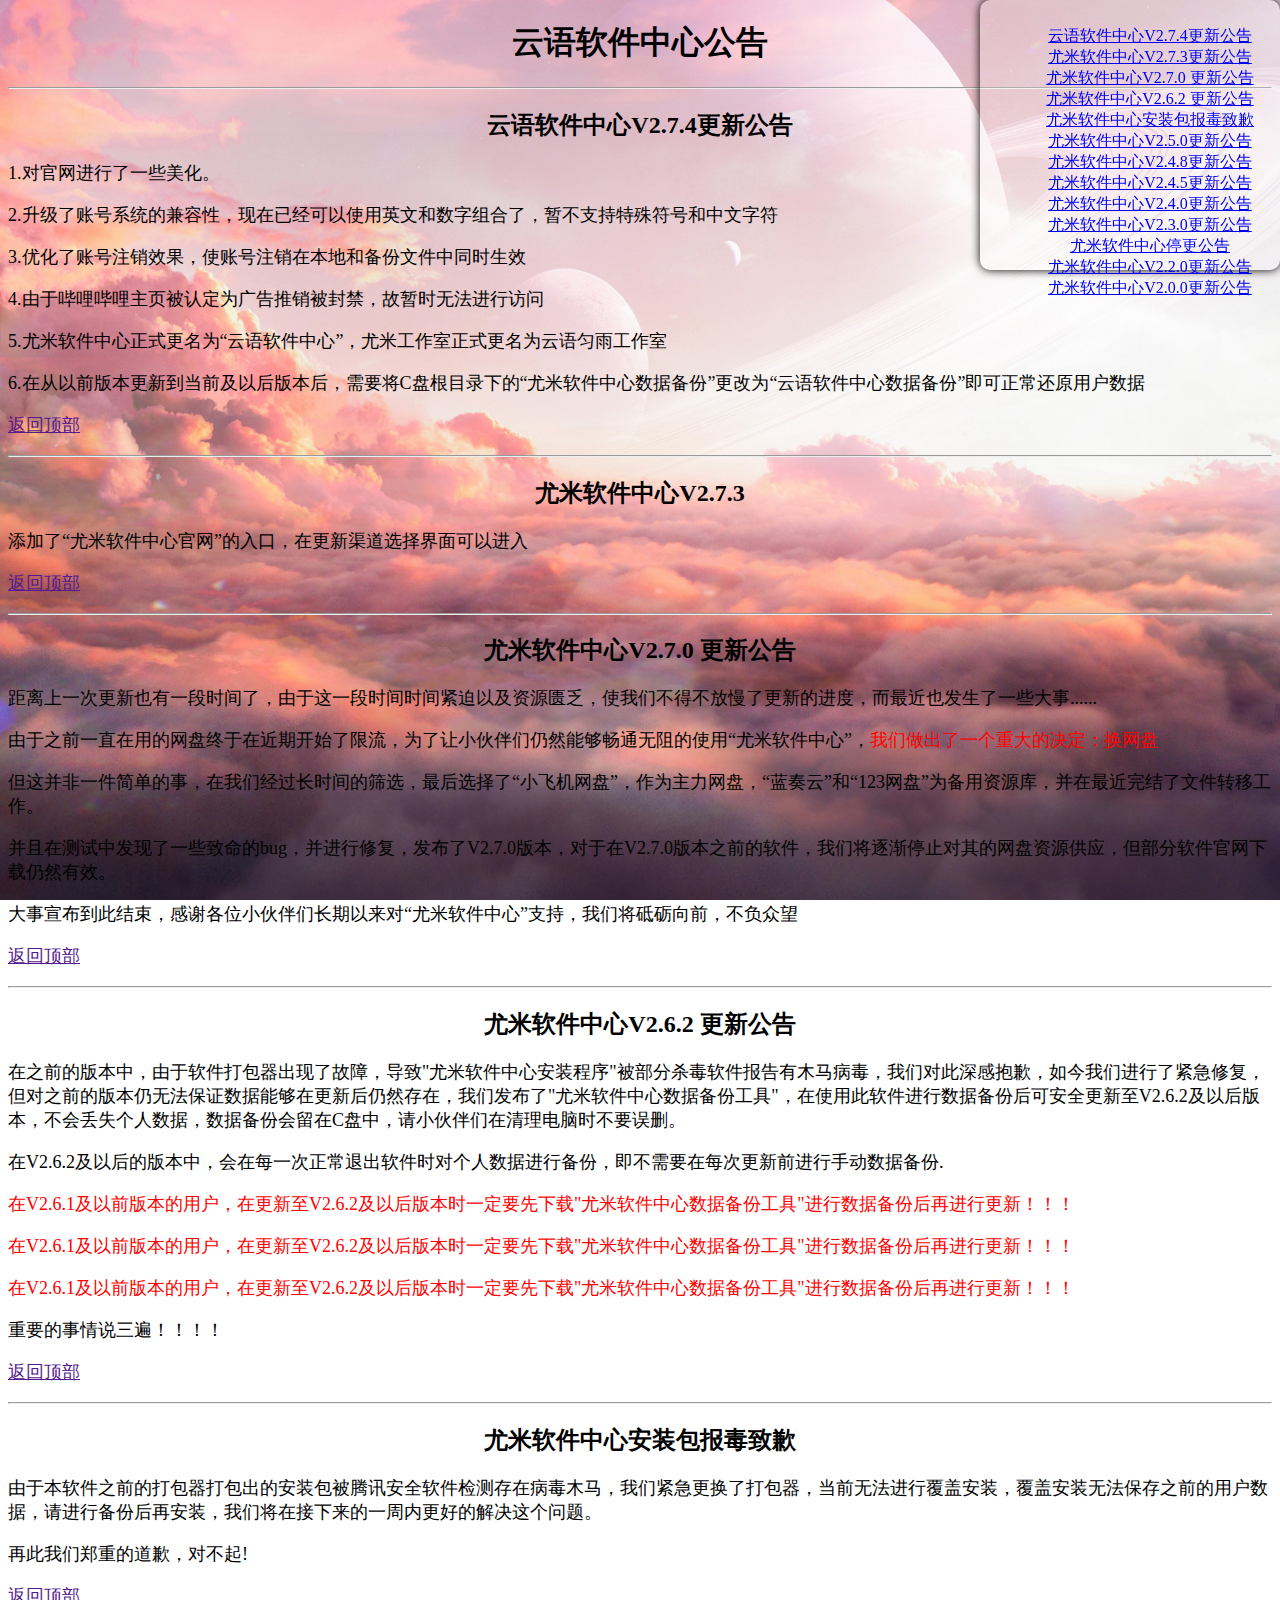
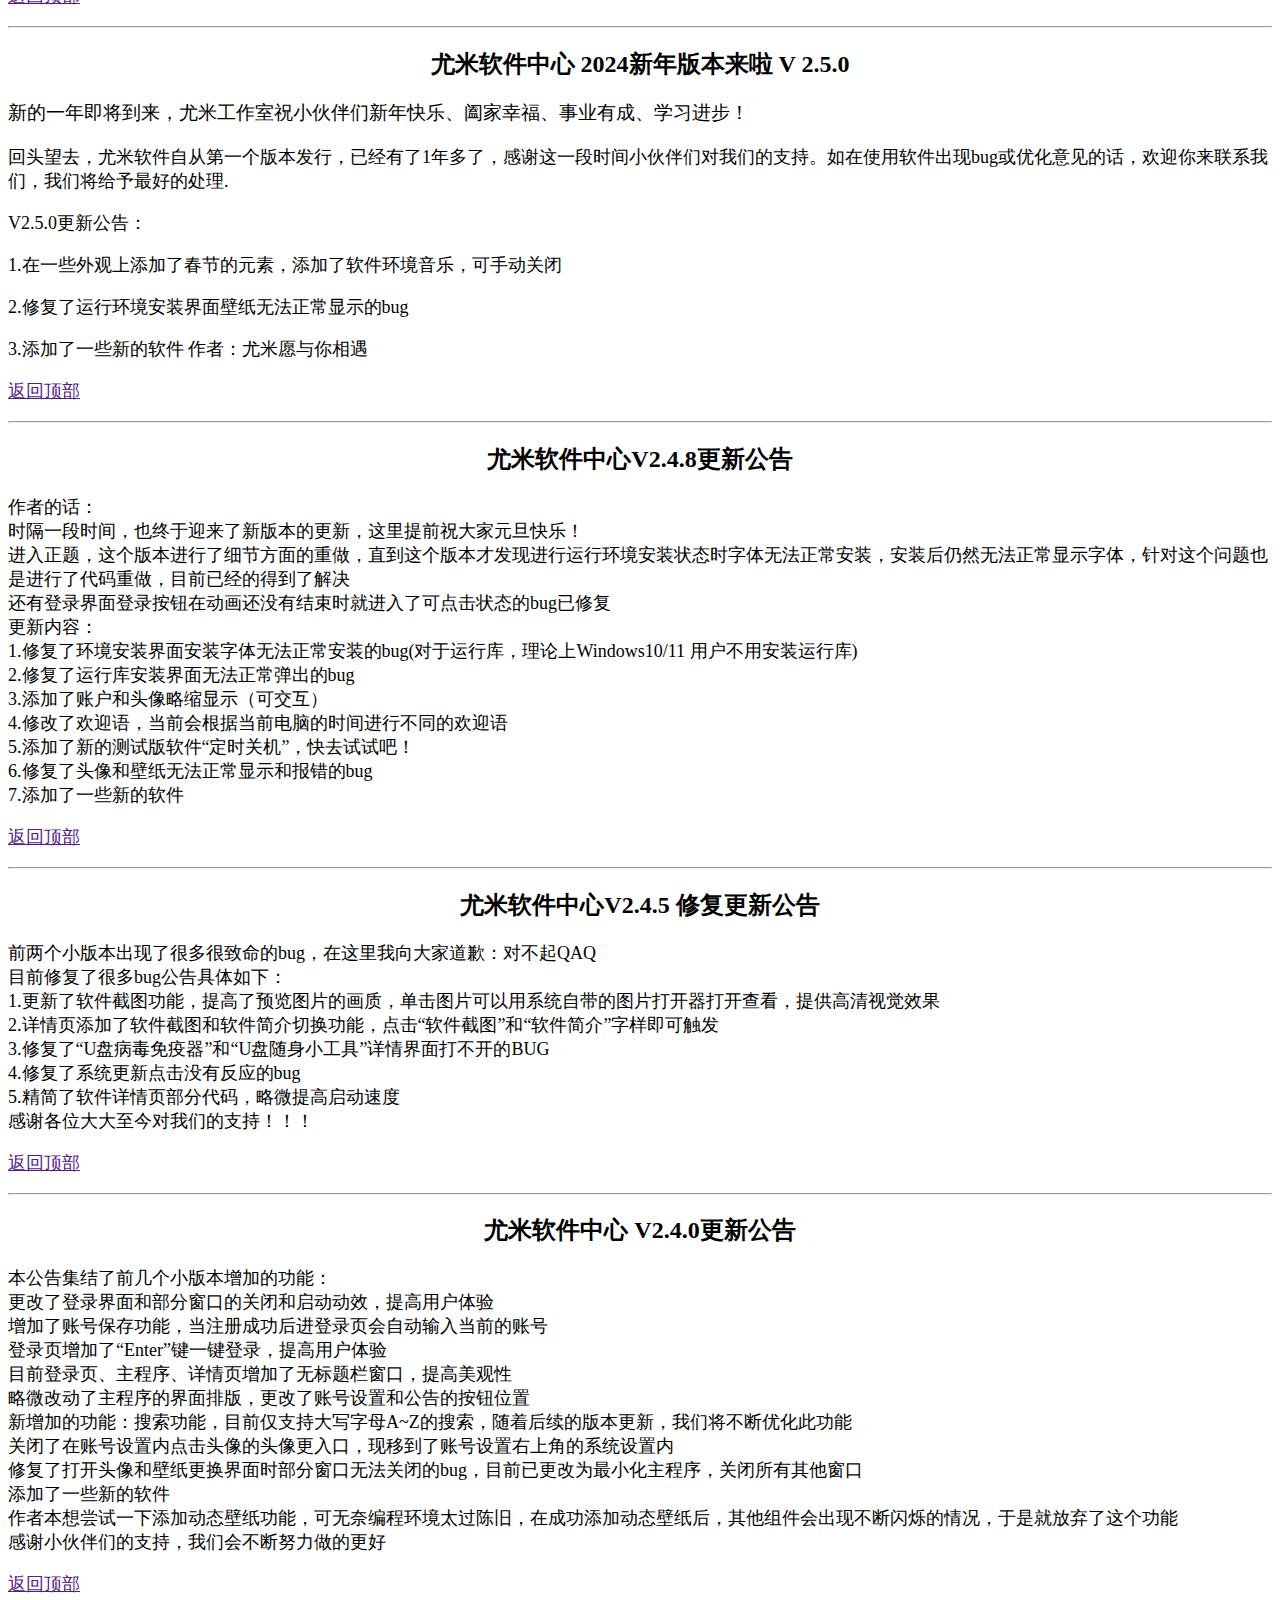
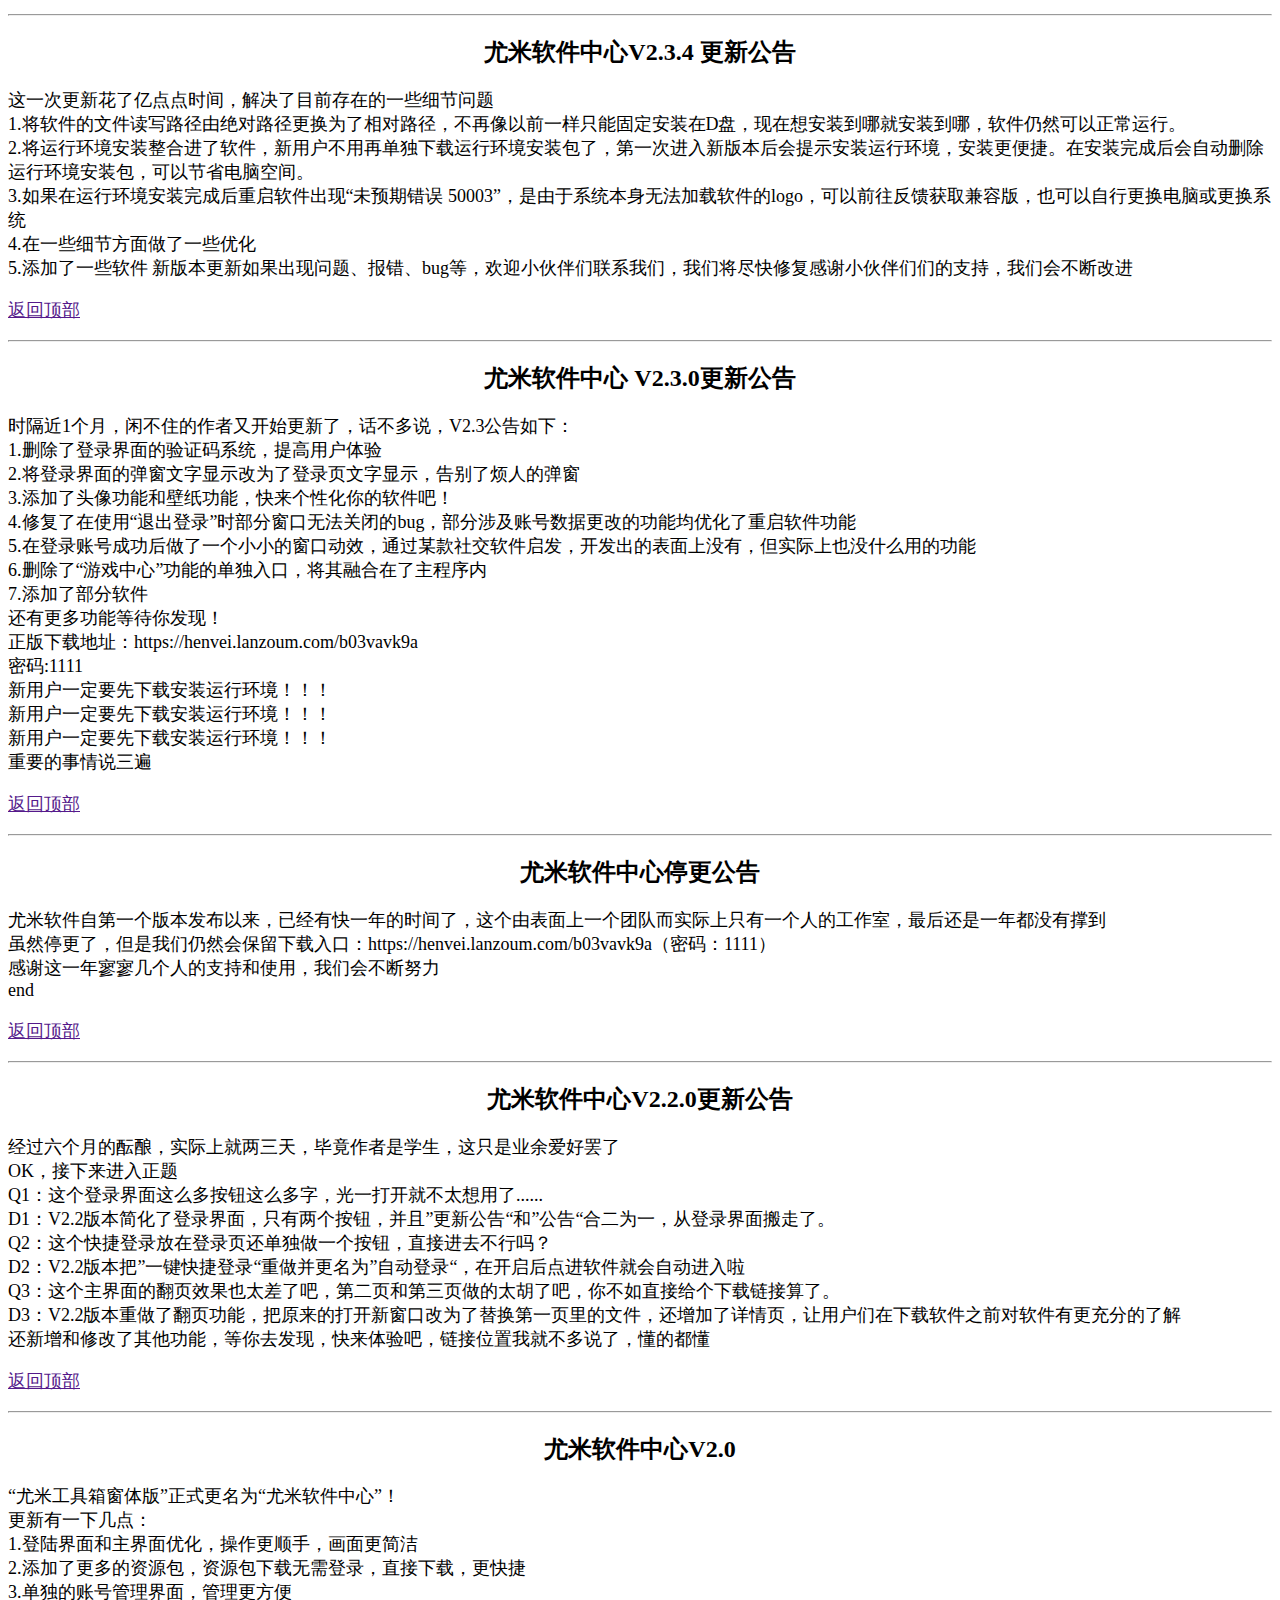
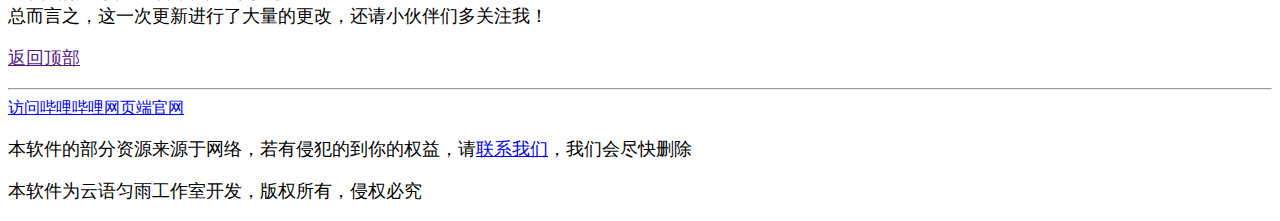
<file: 更新公告.html>
<!DOCTYPE html>
<html lang="en">
<head>
    <meta charset="UTF-8">
    <meta name="viewport" content="width=device-width, initial-scale=1.0">
    <link rel="icon" href="img/云语匀雨工作室logo大.ico">
    <style>
       
        p{
            font-family: '幼圆';
            font-size: large;
        }
        h2{
            font-family: '方正中倩简体';
        }
    </style>
    
    <title>云语软件中心公告</title>
</head>
<body style="background-image: url(img/壁纸2.jpg);background-size: 100% 100%;background-repeat: no-repeat;background-attachment: fixed;background-position: center center;background-color: rgb(255, 255, 255)"text="black">
    <h1 style="font-family: '方正中倩简体';" align="center">云语软件中心公告</h1>
    <hr>
    <aside style="float:right;right:0px;top:0px;width: 280px;height: 250px;background-color:rgba(255,255,255,0.2);border-radius: 10px;box-shadow: 0 0 10px rgb(0, 0, 0);padding: 10px;position: fixed;" >
        <ul type="none" style="list-style-type: none; text-align: center; font-family: '方正中倩简体';">
            <li><a href="#2.7.4">云语软件中心V2.7.4更新公告</a></li>
            <li><a href="#2.7.3">尤米软件中心V2.7.3更新公告</a></li>
            <li><a href="#2.7.0">尤米软件中心V2.7.0 更新公告</a></li>
            <li><a href="#2.6.2">尤米软件中心V2.6.2 更新公告</a></li>
            <li><a href="#baodu">尤米软件中心安装包报毒致歉</a></li>
            <li><a href="#2.5.0">尤米软件中心V2.5.0更新公告</a></li>
            <li><a href="#2.4.8">尤米软件中心V2.4.8更新公告</a></li>
            <li><a href="#2.4.5">尤米软件中心V2.4.5更新公告</a></li>
            <li><a href="#2.4.0">尤米软件中心V2.4.0更新公告</a></li>
            <li><a href="#2.3.0">尤米软件中心V2.3.0更新公告</a></li>
            <li><a href="#tggg">尤米软件中心停更公告</a></li>
            <li><a href="#2.2.0">尤米软件中心V2.2.0更新公告</a></li>
            <li><a href="#2.0.0">尤米软件中心V2.0.0更新公告</a></li>
        </ul>
    </aside>
    <h2 id="2.7.4" style="font-family: '方正中倩简体';" align="center">云语软件中心V2.7.4更新公告</h2>
    <p>1.对官网进行了一些美化。</p>
    <p>2.升级了账号系统的兼容性，现在已经可以使用英文和数字组合了，暂不支持特殊符号和中文字符</p>
    <p>3.优化了账号注销效果，使账号注销在本地和备份文件中同时生效</p>
    <p>4.由于哔哩哔哩主页被认定为广告推销被封禁，故暂时无法进行访问</p>
    <p>5.尤米软件中心正式更名为“云语软件中心”，尤米工作室正式更名为云语匀雨工作室</p>
    <p>6.在从以前版本更新到当前及以后版本后，需要将C盘根目录下的“尤米软件中心数据备份”更改为“云语软件中心数据备份”即可正常还原用户数据</p>
    <p><a href="" style="font-family: '幼圆';font-size:large;">返回顶部</a></p>
    <hr>


    <h2 id="2.7.3"style="font-family: '方正中倩简体';" align="center">尤米软件中心V2.7.3</h2>
    <p style="font-family: '幼圆';font-size:large;">添加了“尤米软件中心官网”的入口，在更新渠道选择界面可以进入</p>
    <p><a href="" style="font-family: '幼圆';font-size:large;">返回顶部</a></p>
    <hr>

    <h2 id="2.7.0"style="font-family: '方正中倩简体';" align="center">尤米软件中心V2.7.0 更新公告</h2>
    
    <p style="font-family: '幼圆';font-size:large;">距离上一次更新也有一段时间了，由于这一段时间时间紧迫以及资源匮乏，使我们不得不放慢了更新的进度，而最近也发生了一些大事......</p>
    <p style="font-family: '幼圆';font-size:large;">由于之前一直在用的网盘终于在近期开始了限流，为了让小伙伴们仍然能够畅通无阻的使用“尤米软件中心”，<span style="color: red;">我们做出了一个重大的决定：换网盘</span></p>
    <p style="font-family: '幼圆';font-size:large;">但这并非一件简单的事，在我们经过长时间的筛选，最后选择了“小飞机网盘”，作为主力网盘，“蓝奏云”和“123网盘”为备用资源库，并在最近完结了文件转移工作。</p>
    <p style="font-family: '幼圆';font-size:large;">并且在测试中发现了一些致命的bug，并进行修复，发布了V2.7.0版本，对于在V2.7.0版本之前的软件，我们将逐渐停止对其的网盘资源供应，但部分软件官网下载仍然有效。</p>
    <p style="font-family: '幼圆';font-size:large;">大事宣布到此结束，感谢各位小伙伴们长期以来对“尤米软件中心”支持，我们将砥砺向前，不负众望</p>
    <p style="font-family: '幼圆';font-size:large;"><a href="">返回顶部</a></p>
    <hr>
   



    <h2 id="2.6.2"style="font-family: '方正中倩简体';" align="center">尤米软件中心V2.6.2 更新公告</h2>
    <p style="font-family: '幼圆';font-size:large;">在之前的版本中，由于软件打包器出现了故障，导致"尤米软件中心安装程序"被部分杀毒软件报告有木马病毒，我们对此深感抱歉，如今我们进行了紧急修复，但对之前的版本仍无法保证数据能够在更新后仍然存在，我们发布了"尤米软件中心数据备份工具"，在使用此软件进行数据备份后可安全更新至V2.6.2及以后版本，不会丢失个人数据，数据备份会留在C盘中，请小伙伴们在清理电脑时不要误删。</p>
    <p style="font-family: '幼圆';font-size:large;">在V2.6.2及以后的版本中，会在每一次正常退出软件时对个人数据进行备份，即不需要在每次更新前进行手动数据备份.</p>
    <p style="color: red;font-family: '幼圆';font-size:large;">在V2.6.1及以前版本的用户，在更新至V2.6.2及以后版本时一定要先下载"尤米软件中心数据备份工具"进行数据备份后再进行更新！！！</p>
    <p style="color: red;font-family: '幼圆';font-size:large;">在V2.6.1及以前版本的用户，在更新至V2.6.2及以后版本时一定要先下载"尤米软件中心数据备份工具"进行数据备份后再进行更新！！！</p>
    <p style="color: red;font-family: '幼圆';font-size:large;">在V2.6.1及以前版本的用户，在更新至V2.6.2及以后版本时一定要先下载"尤米软件中心数据备份工具"进行数据备份后再进行更新！！！</p>
    <p style="font-family: '幼圆';font-size:large;">重要的事情说三遍！！！！</p>
    <p style="font-family: '幼圆';font-size:large;"><a href="">返回顶部</a></p>
    <hr>



    <h2 id="baodu" style="font-family: '方正中倩简体';" align="center">尤米软件中心安装包报毒致歉</h2>
    <p style="font-family: '幼圆';font-size:large;">由于本软件之前的打包器打包出的安装包被腾讯安全软件检测存在病毒木马，我们紧急更换了打包器，当前无法进行覆盖安装，覆盖安装无法保存之前的用户数据，请进行备份后再安装，我们将在接下来的一周内更好的解决这个问题。</p>
    <p style="font-family: '幼圆';font-size:large;">再此我们郑重的道歉，对不起!</p>
    <p style="font-family: '幼圆';font-size:large;"><a href="">返回顶部</a></p>
    <hr>


    <h2 id="2.5.0" style="font-family: '方正中倩简体';" align="center">尤米软件中心 2024新年版本来啦 V 2.5.0</h2>
    <p style="font-family: '幼圆';font-size:larger;">新的一年即将到来，尤米工作室祝小伙伴们新年快乐、阖家幸福、事业有成、学习进步！</p>
    <p style="font-family: '幼圆';font-size:large;">回头望去，尤米软件自从第一个版本发行，已经有了1年多了，感谢这一段时间小伙伴们对我们的支持。如在使用软件出现bug或优化意见的话，欢迎你来联系我们，我们将给予最好的处理.</p>
    <p style="font-family: '幼圆';font-size:large;">V2.5.0更新公告：</p>
    <p style="font-family: '幼圆';font-size:large;">1.在一些外观上添加了春节的元素，添加了软件环境音乐，可手动关闭 </p>
    <p style="font-family: '幼圆';font-size:large;">2.修复了运行环境安装界面壁纸无法正常显示的bug </p>
    <p style="font-family: '幼圆';font-size:large;">3.添加了一些新的软件 作者：尤米愿与你相遇 </p>
    <p style="font-family: '幼圆';font-size:large;"><a href="">返回顶部</a></p>
    <hr>






    <h2 id="2.4.8" style="font-family: '方正中倩简体';" align="center">尤米软件中心V2.4.8更新公告</h2>
    <p style="font-family: '幼圆';font-size:large;">作者的话：<br>
        时隔一段时间，也终于迎来了新版本的更新，这里提前祝大家元旦快乐！<br>     
        进入正题，这个版本进行了细节方面的重做，直到这个版本才发现进行运行环境安装状态时字体无法正常安装，安装后仍然无法正常显示字体，针对这个问题也是进行了代码重做，目前已经的得到了解决<br>        
        还有登录界面登录按钮在动画还没有结束时就进入了可点击状态的bug已修复<br> 
        更新内容：<br>
        
        1.修复了环境安装界面安装字体无法正常安装的bug(对于运行库，理论上Windows10/11     用户不用安装运行库)<br>
        
        2.修复了运行库安装界面无法正常弹出的bug<br>
        
        3.添加了账户和头像略缩显示（可交互）<br>
        
        4.修改了欢迎语，当前会根据当前电脑的时间进行不同的欢迎语<br>
        
        5.添加了新的测试版软件“定时关机”，快去试试吧！<br>
        
        6.修复了头像和壁纸无法正常显示和报错的bug <br>
        
        7.添加了一些新的软件 <br>
        
        </p>
        <p style="font-family: '幼圆';font-size:large;"><a href="">返回顶部</a></p>
        <hr>




        <h2 id="2.4.5" style="font-family: '方正中倩简体';" align="center">尤米软件中心V2.4.5 修复更新公告</h2>
        <p style="font-family: '幼圆';font-size:large;">前两个小版本出现了很多很致命的bug，在这里我向大家道歉：对不起QAQ <br>

            目前修复了很多bug公告具体如下： <br>
            
            1.更新了软件截图功能，提高了预览图片的画质，单击图片可以用系统自带的图片打开器打开查看，提供高清视觉效果 <br>
            
            2.详情页添加了软件截图和软件简介切换功能，点击“软件截图”和“软件简介”字样即可触发 <br>
            
            3.修复了“U盘病毒免疫器”和“U盘随身小工具”详情界面打不开的BUG <br>
            
            4.修复了系统更新点击没有反应的bug <br>
            
            5.精简了软件详情页部分代码，略微提高启动速度 <br>
            
            感谢各位大大至今对我们的支持！！！<br>
        </p>
        <p style="font-family: '幼圆';font-size:large;"><a href="">返回顶部</a></p>
        <hr>





        <h2 id="2.4.0" style="font-family: '方正中倩简体';" align="center">尤米软件中心 V2.4.0更新公告</h2>
        <p style="font-family: '幼圆';font-size:large;">本公告集结了前几个小版本增加的功能：<br>

            更改了登录界面和部分窗口的关闭和启动动效，提高用户体验 <br>
            增加了账号保存功能，当注册成功后进登录页会自动输入当前的账号 <br>
            登录页增加了“Enter”键一键登录，提高用户体验 <br>
            目前登录页、主程序、详情页增加了无标题栏窗口，提高美观性 <br>
            略微改动了主程序的界面排版，更改了账号设置和公告的按钮位置 <br>
            新增加的功能：搜索功能，目前仅支持大写字母A~Z的搜索，随着后续的版本更新，我们将不断优化此功能 <br>
            关闭了在账号设置内点击头像的头像更入口，现移到了账号设置右上角的系统设置内 <br>
            修复了打开头像和壁纸更换界面时部分窗口无法关闭的bug，目前已更改为最小化主程序，关闭所有其他窗口 <br>
            添加了一些新的软件 <br>
            
            
            作者本想尝试一下添加动态壁纸功能，可无奈编程环境太过陈旧，在成功添加动态壁纸后，其他组件会出现不断闪烁的情况，于是就放弃了这个功能 <br>
            
            
            
            感谢小伙伴们的支持，我们会不断努力做的更好
        </p>
        <p><a href="" style="font-family: '幼圆';font-size:large;">返回顶部</a></p>
        <hr>




        <h2 id="2.3.4" style="font-family: '方正中倩简体';" align="center">尤米软件中心V2.3.4 更新公告</h2>
        <p style="font-family: '幼圆';font-size:large;">这一次更新花了亿点点时间，解决了目前存在的一些细节问题 <br>



            1.将软件的文件读写路径由绝对路径更换为了相对路径，不再像以前一样只能固定安装在D盘，现在想安装到哪就安装到哪，软件仍然可以正常运行。<br>
            2.将运行环境安装整合进了软件，新用户不用再单独下载运行环境安装包了，第一次进入新版本后会提示安装运行环境，安装更便捷。在安装完成后会自动删除运行环境安装包，可以节省电脑空间。<br>
            3.如果在运行环境安装完成后重启软件出现“未预期错误 50003”，是由于系统本身无法加载软件的logo，可以前往反馈获取兼容版，也可以自行更换电脑或更换系统 <br>
            4.在一些细节方面做了一些优化 <br>
            5.添加了一些软件 新版本更新如果出现问题、报错、bug等，欢迎小伙伴们联系我们，我们将尽快修复感谢小伙伴们们的支持，我们会不断改进<br>
        </p>
        <p><a href="" style="font-family: '幼圆';font-size:large;">返回顶部</a></p>
        <hr>



        <h2 id="2.3.0" style="font-family: '方正中倩简体';" align="center">尤米软件中心 V2.3.0更新公告</h2>
        <p style="font-family: '幼圆';font-size:large;">时隔近1个月，闲不住的作者又开始更新了，话不多说，V2.3公告如下：<br>



            1.删除了登录界面的验证码系统，提高用户体验<br>
            
            2.将登录界面的弹窗文字显示改为了登录页文字显示，告别了烦人的弹窗<br>
            
            3.添加了头像功能和壁纸功能，快来个性化你的软件吧！<br>
            
            4.修复了在使用“退出登录”时部分窗口无法关闭的bug，部分涉及账号数据更改的功能均优化了重启软件功能<br>
            
            5.在登录账号成功后做了一个小小的窗口动效，通过某款社交软件启发，开发出的表面上没有，但实际上也没什么用的功能<br>
            
            6.删除了“游戏中心”功能的单独入口，将其融合在了主程序内<br>
            
            7.添加了部分软件<br>
            
            
            
            还有更多功能等待你发现！<br>
            
            正版下载地址：https://henvei.lanzoum.com/b03vavk9a <br>
            密码:1111 <br>
            
            
            
            新用户一定要先下载安装运行环境！！！<br>
            
            新用户一定要先下载安装运行环境！！！<br>
            
            新用户一定要先下载安装运行环境！！！<br>
            
            重要的事情说三遍<br>
        </p>
        <p><a href="" style="font-family: '幼圆';font-size:large;">返回顶部</a></p>
        <hr>





        <h2 id="tggg" style="font-family: '方正中倩简体';" align="center">尤米软件中心停更公告</h2>
        <p style="font-family: '幼圆';font-size:large;">尤米软件自第一个版本发布以来，已经有快一年的时间了，这个由表面上一个团队而实际上只有一个人的工作室，最后还是一年都没有撑到<br>

            虽然停更了，但是我们仍然会保留下载入口：https://henvei.lanzoum.com/b03vavk9a（密码：1111）<br>
            
            感谢这一年寥寥几个人的支持和使用，我们会不断努力<br>
            
            
            
            end <br>
        </p>
        <p><a href="" style="font-family: '幼圆';font-size:large;">返回顶部</a></p>
        <hr>

        <h2 id="2.2.0" style="font-family: '方正中倩简体';" align="center">尤米软件中心V2.2.0更新公告</h2>
        <p style="font-family: '幼圆';font-size:large;">
            经过六个月的酝酿，实际上就两三天，毕竟作者是学生，这只是业余爱好罢了 <br>

            OK，接下来进入正题 <br>

            Q1：这个登录界面这么多按钮这么多字，光一打开就不太想用了...... <br>

            D1：V2.2版本简化了登录界面，只有两个按钮，并且”更新公告“和”公告“合二为一，从登录界面搬走了。<br>




            Q2：这个快捷登录放在登录页还单独做一个按钮，直接进去不行吗？<br>

            D2：V2.2版本把”一键快捷登录“重做并更名为”自动登录“，在开启后点进软件就会自动进入啦<br>


            Q3：这个主界面的翻页效果也太差了吧，第二页和第三页做的太胡了吧，你不如直接给个下载链接算了。<br>

            D3：V2.2版本重做了翻页功能，把原来的打开新窗口改为了替换第一页里的文件，还增加了详情页，让用户们在下载软件之前对软件有更充分的了解<br>


            还新增和修改了其他功能，等你去发现，快来体验吧，链接位置我就不多说了，懂的都懂<br>
        </p>
        <p><a href="" style="font-family: '幼圆';font-size:large;">返回顶部</a></p>
        <hr>
        




        <h2 id="2.0.0" style="font-family: '方正中倩简体';" align="center">尤米软件中心V2.0</h2>
        <p style="font-family: '幼圆';font-size:large;">“尤米工具箱窗体版”正式更名为“尤米软件中心”！<br>

            更新有一下几点：<br>            
            1.登陆界面和主界面优化，操作更顺手，画面更简洁<br>            
            2.添加了更多的资源包，资源包下载无需登录，直接下载，更快捷<br>                       
            3.单独的账号管理界面，管理更方便<br>                        
            总而言之，这一次更新进行了大量的更改，还请小伙伴们多关注我！<br>
        </p>
        <p><a href="" style="font-family: '幼圆';font-size:large;">返回顶部</a></p>
        <hr>



        
    <footer style="background-color: rgb(255, 255, 255);">
        <a style="font-family: '幼圆';" href="https://www.bilibili.com/read/cv36080176/" target="_blank" title="即将前往bilibli.......">访问哔哩哔哩网页端官网</a><br>
        <p style="font-family: '幼圆';">本软件的部分资源来源于网络，若有侵犯的到你的权益，请<a href="https://space.bilibili.com/116765024" target="_blank"itle="点击发送邮件">联系我们</a>，我们会尽快删除</p>
        <p style="font-family: '幼圆';">本软件为云语匀雨工作室开发，版权所有，侵权必究</p>
    </footer>
</body>
</html>
</file>
